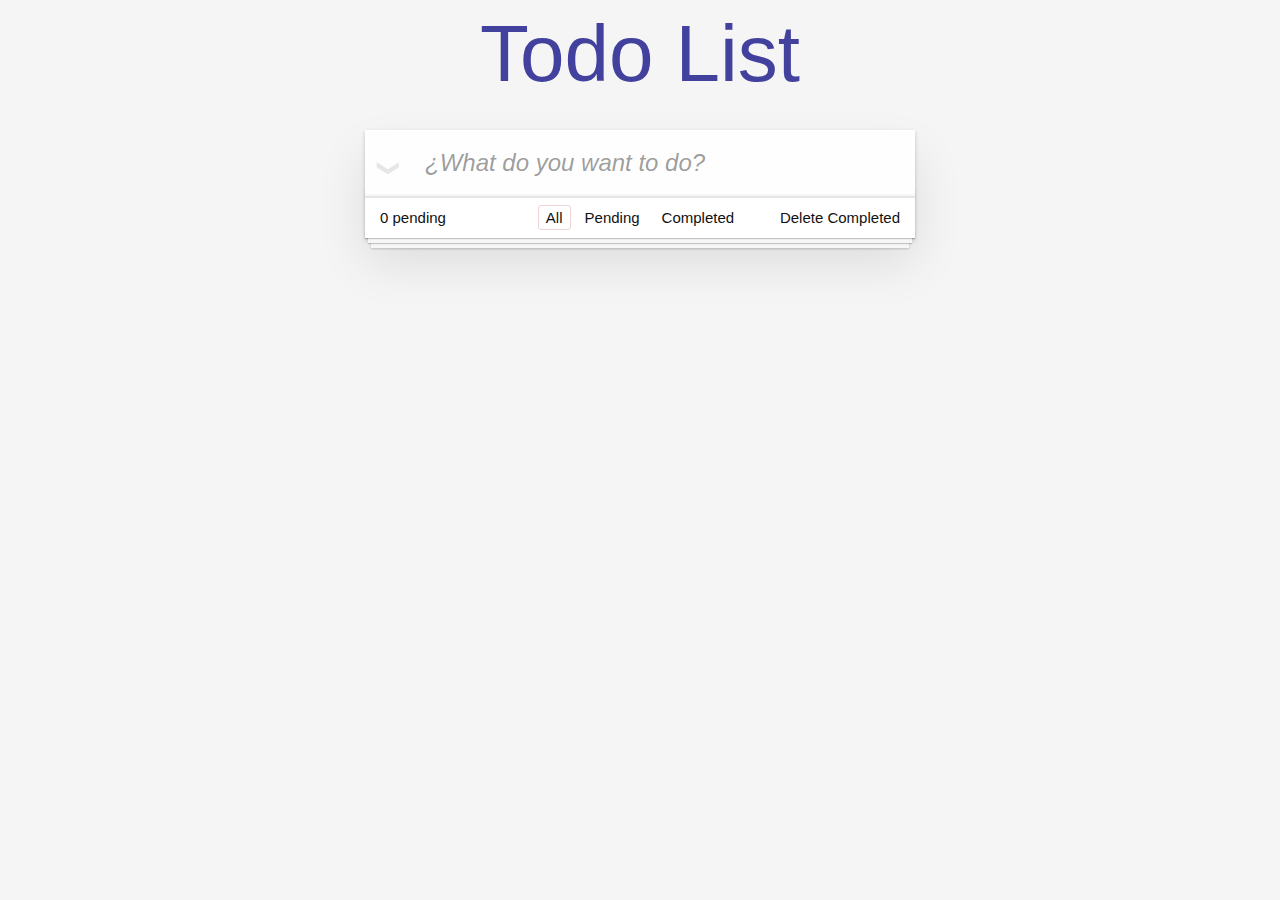
<file: docs/index.html>
<!doctype html><html lang="en"><head><meta charset="utf-8"/><meta name="viewport" content="width=device-width,initial-scale=1"/><title>Template • TodoMVC</title><script defer="defer" src="main.173202d1806273e1f1e9.js"></script><link href="main.63d13d5fe88e91787fff.css" rel="stylesheet"></head><body><section class="todoapp"><header class="header"><h1>Todo List</h1><input class="new-todo" placeholder="¿What do you want to do?" autofocus/></header><section class="main"><input id="toggle-all" class="toggle-all" type="checkbox"/> <label for="toggle-all">Mark all as complete</label><ul class="todo-list"></ul></section><footer class="footer"><span class="todo-count"><strong>0</strong> pending</span><ul class="filters"><li><a class="selected filtro" href="#/">All</a></li><li><a class="filtro" href="#/active">Pending</a></li><li><a class="filtro" href="#/completed">Completed</a></li></ul><button class="clear-completed">Delete Completed</button></footer></section></body></html>
</file>
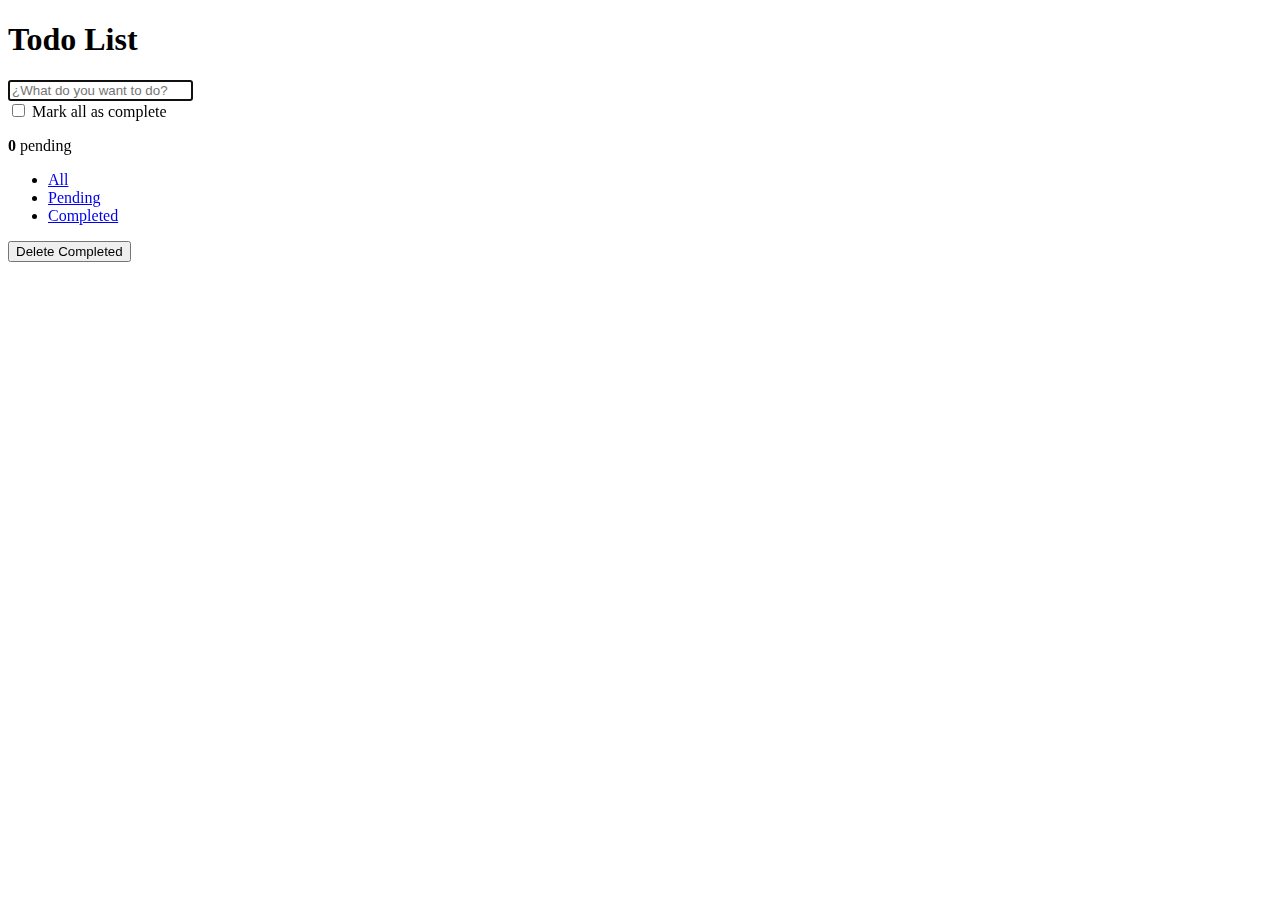
<file: src/index.html>
<!DOCTYPE html>
<html lang="en">
  <head>
    <meta charset="utf-8" />
    <meta name="viewport" content="width=device-width, initial-scale=1" />
    <title>Template • TodoMVC</title>
  </head>
  <body>
    <section class="todoapp">
      <header class="header">
        <h1>Todo List</h1>
        <input
          class="new-todo"
          placeholder="¿What do you want to do?"
          autofocus
        />
      </header>
      <!-- This section should be hidden by default and shown when there are todos -->
      <section class="main">
        <input id="toggle-all" class="toggle-all" type="checkbox" />
        <label for="toggle-all">Mark all as complete</label>
        <ul class="todo-list"></ul>
      </section>
      <!-- This footer should hidden by default and shown when there are todos -->
      <footer class="footer">
        <!-- This should be `0 items left` by default -->
        <span class="todo-count"><strong>0</strong> pending</span>
        <!-- Remove this if you don't implement routing -->
        <ul class="filters">
          <li>
            <a class="selected filtro" href="#/">All</a>
          </li>
          <li>
            <a class="filtro" href="#/active">Pending</a>
          </li>
          <li>
            <a class="filtro" href="#/completed">Completed</a>
          </li>
        </ul>
        <!-- Hidden if no completed items are left ↓ -->
        <button class="clear-completed">Delete Completed</button>
      </footer>
    </section>
  </body>
</html>
</file>
<file: docs/main.63d13d5fe88e91787fff.css>
body,button,html{margin:0;padding:0}button{-webkit-font-smoothing:antialiased;-webkit-appearance:none;appearance:none;background:none;border:0;color:inherit;font-family:inherit;font-size:100%;font-weight:inherit;vertical-align:baseline}body,button{-moz-osx-font-smoothing:grayscale}body{-webkit-font-smoothing:antialiased;background:#f5f5f5;color:#111;font:14px Helvetica Neue,Helvetica,Arial,sans-serif;font-weight:300;line-height:1.4em;margin:0 auto;max-width:550px;min-width:230px}:focus{outline:0}.hidden{display:none}.todoapp{background:#fff;box-shadow:0 2px 4px 0 rgba(0,0,0,.2),0 25px 50px 0 rgba(0,0,0,.1);margin:130px 0 40px;position:relative}.todoapp input::-webkit-input-placeholder{color:rgba(0,0,0,.4);font-style:italic;font-weight:300}.todoapp input::-moz-placeholder{color:rgba(0,0,0,.4);font-style:italic;font-weight:300}.todoapp input::input-placeholder{color:rgba(0,0,0,.4);font-style:italic;font-weight:300}.todoapp h1{-webkit-text-rendering:optimizeLegibility;-moz-text-rendering:optimizeLegibility;text-rendering:optimizeLegibility;color:#42419d;font-size:80px;font-weight:200;position:absolute;text-align:center;top:-140px;width:100%}.edit,.new-todo{-webkit-font-smoothing:antialiased;-moz-osx-font-smoothing:grayscale;border:1px solid #999;box-shadow:inset 0 -1px 5px 0 rgba(0,0,0,.2);box-sizing:border-box;color:inherit;font-family:inherit;font-size:24px;font-weight:inherit;line-height:1.4em;margin:0;padding:6px;position:relative;width:100%}.new-todo{background:rgba(0,0,0,.003);border:none;box-shadow:inset 0 -2px 1px rgba(0,0,0,.03);padding:16px 16px 16px 60px}.main{border-top:1px solid #e6e6e6;position:relative;z-index:2}.toggle-all{border:none;bottom:100%;height:1px;opacity:0;position:absolute;right:100%;width:1px}.toggle-all+label{font-size:0;height:34px;left:-13px;position:absolute;top:-52px;-webkit-transform:rotate(90deg);transform:rotate(90deg);width:60px}.toggle-all+label:before{color:#e6e6e6;content:"❯";font-size:22px;padding:10px 27px}.toggle-all:checked+label:before{color:#737373}.todo-list{list-style:none;margin:0;padding:0}.todo-list li{border-bottom:1px solid #ededed;font-size:24px;position:relative}.todo-list li:last-child{border-bottom:none}.todo-list li.editing{border-bottom:none;padding:0}.todo-list li.editing .edit{display:block;margin:0 0 0 43px;padding:12px 16px;width:calc(100% - 43px)}.todo-list li.editing .view{display:none}.todo-list li .toggle{-webkit-appearance:none;appearance:none;border:none;bottom:0;height:auto;margin:auto 0;opacity:0;position:absolute;text-align:center;top:0;width:40px}.todo-list li .toggle+label{background-image:url("data:image/svg+xml;utf8,%3Csvg%20xmlns%3D%22http%3A//www.w3.org/2000/svg%22%20width%3D%2240%22%20height%3D%2240%22%20viewBox%3D%22-10%20-18%20100%20135%22%3E%3Ccircle%20cx%3D%2250%22%20cy%3D%2250%22%20r%3D%2250%22%20fill%3D%22none%22%20stroke%3D%22%23ededed%22%20stroke-width%3D%223%22/%3E%3C/svg%3E");background-position:0;background-repeat:no-repeat}.todo-list li .toggle:checked+label{background-image:url("data:image/svg+xml;utf8,%3Csvg%20xmlns%3D%22http%3A//www.w3.org/2000/svg%22%20width%3D%2240%22%20height%3D%2240%22%20viewBox%3D%22-10%20-18%20100%20135%22%3E%3Ccircle%20cx%3D%2250%22%20cy%3D%2250%22%20r%3D%2250%22%20fill%3D%22none%22%20stroke%3D%22%23bddad5%22%20stroke-width%3D%223%22/%3E%3Cpath%20fill%3D%22%235dc2af%22%20d%3D%22M72%2025L42%2071%2027%2056l-4%204%2020%2020%2034-52z%22/%3E%3C/svg%3E")}.todo-list li label{color:#4d4d4d;display:block;font-weight:400;line-height:1.2;padding:15px 15px 15px 60px;transition:color .4s;word-break:break-all}.todo-list li.completed label{color:#cdcdcd;text-decoration:line-through}.todo-list li .destroy{bottom:0;color:#cc9a9a;display:none;font-size:30px;height:40px;margin:auto 0 11px;position:absolute;right:10px;top:0;transition:color .2s ease-out;width:40px}.todo-list li .destroy:hover{color:#af5b5e}.todo-list li .destroy:after{content:"×"}.todo-list li:hover .destroy{display:block}.todo-list li .edit{display:none}.todo-list li.editing:last-child{margin-bottom:-1px}.footer{border-top:1px solid #e6e6e6;font-size:15px;height:20px;padding:10px 15px;text-align:center}.footer:before{bottom:0;box-shadow:0 1px 1px rgba(0,0,0,.2),0 8px 0 -3px #f6f6f6,0 9px 1px -3px rgba(0,0,0,.2),0 16px 0 -6px #f6f6f6,0 17px 2px -6px rgba(0,0,0,.2);content:"";height:50px;left:0;overflow:hidden;position:absolute;right:0}.todo-count{float:left;text-align:left}.todo-count strong{font-weight:300}.filters{left:0;list-style:none;margin:0;padding:0;position:absolute;right:0}.filters li{display:inline}.filters li a{border:1px solid transparent;border-radius:3px;color:inherit;margin:3px;padding:3px 7px;text-decoration:none}.filters li a:hover{border-color:rgba(175,47,47,.1)}.filters li a.selected{border-color:rgba(175,47,47,.2)}.clear-completed,html .clear-completed:active{cursor:pointer;float:right;line-height:20px;position:relative;text-decoration:none}.clear-completed:hover{text-decoration:underline}.info{color:#4d4d4d;font-size:11px;margin:65px auto 0;text-align:center;text-shadow:0 1px 0 hsla(0,0%,100%,.5)}.info p{line-height:1}.info a{color:inherit;font-weight:400;text-decoration:none}.info a:hover{text-decoration:underline}@media screen and (-webkit-min-device-pixel-ratio:0){.todo-list li .toggle,.toggle-all{background:none}.todo-list li .toggle{height:40px}}@media (max-width:430px){.footer{height:50px}.filters{bottom:10px}}hr{border:0;border-bottom:1px dashed #f7f7f7;border-top:1px dashed #c5c5c5;margin:20px 0}.learn a{color:#b83f45;font-weight:400;text-decoration:none}.learn a:hover{color:#787e7e;text-decoration:underline}.learn h3,.learn h4,.learn h5{color:#000;font-weight:500;line-height:1.2;margin:10px 0}.learn h3{font-size:24px}.learn h4{font-size:18px}.learn h5{font-size:14px;margin-bottom:0}.learn ul{margin:0 0 30px 25px;padding:0}.learn li{line-height:20px}.learn p{font-size:15px;font-weight:300;line-height:1.3;margin-bottom:0;margin-top:0}#issue-count{display:none}.quote{border:none;margin:20px 0 60px}.quote p{font-style:italic}.quote p:before{content:"“";left:3px;top:-20px}.quote p:after,.quote p:before{font-size:50px;opacity:.15;position:absolute}.quote p:after{bottom:-42px;content:"”";right:3px}.quote footer{bottom:-40px;position:absolute;right:0}.quote footer img{border-radius:3px}.quote footer a{margin-left:5px;vertical-align:middle}.speech-bubble{background:rgba(0,0,0,.04);border-radius:5px;padding:10px;position:relative}.speech-bubble:after{border:13px solid transparent;border-top-color:rgba(0,0,0,.04);content:"";position:absolute;right:30px;top:100%}.learn-bar>.learn{background-color:hsla(0,0%,100%,.6);border-radius:5px;left:-300px;padding:10px;position:absolute;top:8px;transition-duration:.5s;transition-property:left;width:272px}@media (min-width:899px){.learn-bar{padding-left:300px;width:auto}.learn-bar>.learn{left:8px}}
</file>
